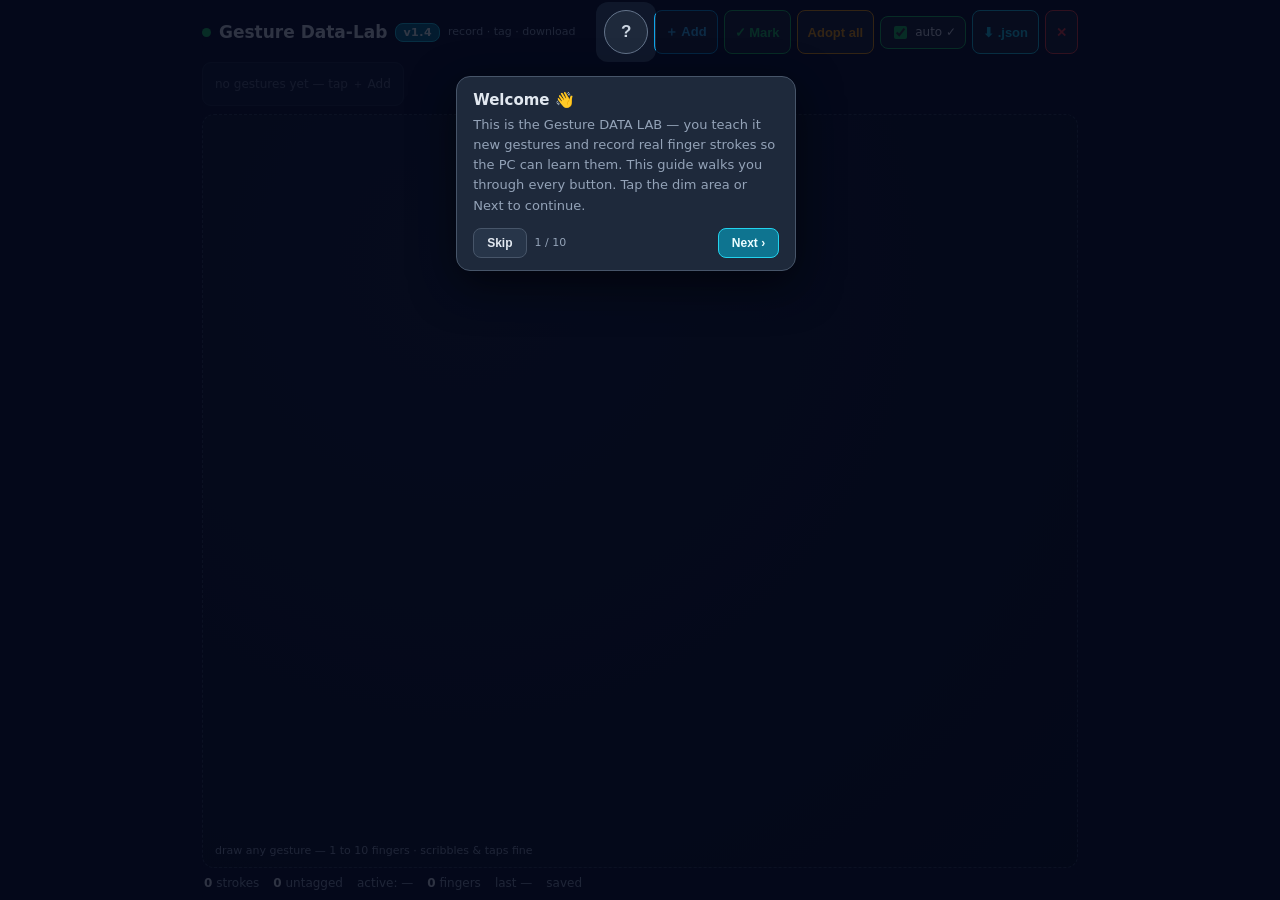
<file: web/gesture-lab.html>
<!DOCTYPE html>
<html lang="en">
<head>
<meta charset="UTF-8">
<meta name="viewport" content="width=device-width, initial-scale=1, maximum-scale=1, user-scalable=no, viewport-fit=cover">
<meta name="theme-color" content="#0f172a">
<title>Gesture Data-Lab · Remote Control</title>
<style>
  :root {
    --bg:#0f172a; --panel:#1e293b; --panel2:#273549; --ink:#e2e8f0; --muted:#94a3b8;
    --accent:#22d3ee; --green:#22c55e; --red:#ef4444; --amber:#f59e0b;
  }
  * { box-sizing:border-box; -webkit-tap-highlight-color:transparent; }
  html,body { margin:0; height:100%; background:var(--bg); color:var(--ink);
    font-family:system-ui,-apple-system,"Segoe UI",Roboto,sans-serif; overscroll-behavior:none; }
  #wrap { display:flex; flex-direction:column; height:100%; max-width:900px; margin:0 auto; }

  header { display:flex; flex-wrap:wrap; align-items:center; gap:6px; padding:10px 12px 8px; }
  .title { font-weight:700; font-size:17px; margin-right:auto; display:flex; align-items:center; gap:8px; }
  .title .dot { width:9px; height:9px; border-radius:50%; background:var(--green); display:inline-block; }
  .title small { color:var(--muted); font-weight:400; font-size:11px; display:block; line-height:1.1; }
  .ver { background:#0e7490; color:#ecfeff; border:1px solid var(--accent); border-radius:8px;
    font-size:11px; font-weight:700; padding:2px 7px; letter-spacing:.5px; flex:0 0 auto; }
  #btn-help { border-radius:50%; width:44px; height:44px; padding:0; font-size:17px; font-weight:700;
    border-color:#64748b; color:#cbd5e1; flex:0 0 auto; }
  #tour { position:fixed; inset:0; z-index:60; display:none; }
  #tour.on { display:block; }
  #tour .hole { position:fixed; border-radius:12px; pointer-events:none;
    box-shadow:0 0 0 9999px rgba(2,6,23,.80); transition:left .16s ease, top .16s ease, width .16s ease, height .16s ease; }
  #tour .card { position:fixed; z-index:61; width:min(88vw,340px); background:var(--panel);
    border:1px solid #475569; border-radius:14px; padding:14px 16px 12px;
    box-shadow:0 14px 44px rgba(0,0,0,.55); }
  #tour .card h3 { margin:0 0 6px; font-size:15px; }
  #tour .card p { margin:0 0 12px; font-size:13px; color:var(--muted); line-height:1.55; }
  #tour .trow { display:flex; align-items:center; gap:8px; }
  #tour .trow .step { font-size:11px; color:var(--muted); margin-right:auto; }
  #tour .trow button { background:var(--panel2); border:1px solid #475569; color:var(--ink);
    border-radius:8px; padding:7px 13px; font-size:12px; font-weight:600; cursor:pointer; }
  #tour .trow #tour-next { background:#0e7490; border-color:var(--accent); color:#ecfeff; }
  header button, #btn-add, #btn-tick, #btn-adopt, #btn-dl, #btn-clear {
    background:var(--panel); color:var(--ink); border:1px solid #334155; border-radius:8px;
    padding:8px 10px; font-size:13px; font-weight:600; cursor:pointer;
    min-height:44px; touch-action:manipulation;
  }
  header button:active { background:var(--panel2); }
  #btn-add { border-color:#0ea5e9; color:#38bdf8; }
  #btn-tick { border-color:var(--green); color:var(--green); }
  #btn-dl { border-color:var(--accent); color:var(--accent); }
  #btn-clear { border-color:var(--red); color:var(--red); }
  .autotick { display:flex; align-items:center; gap:5px; font-size:12px; color:var(--muted);
    background:var(--panel); border:1px solid #334155; border-radius:8px; padding:6px 9px; user-select:none; }
  .autotick input { accent-color:var(--green); }
  .autotick.on { border-color:var(--green); color:var(--ink); }   /* auto ✓ live state is obvious */
  #btn-adopt { border-color:var(--amber); color:var(--amber); }

  nav { display:flex; gap:6px; padding:0 12px 8px; overflow-x:auto; scrollbar-width:none; }
  nav::-webkit-scrollbar { display:none; }
  .tab { background:var(--panel); color:var(--muted); border:1px solid #334155; border-radius:9px;
    padding:7px 12px; font-size:12px; cursor:pointer; white-space:nowrap; display:flex; align-items:center; gap:6px;
    min-height:44px; touch-action:manipulation; }
  .tab.active { background:#164e63; border-color:var(--accent); color:#e0f2fe; }
  .tab .n { background:#0f172a; border-radius:8px; padding:1px 6px; font-size:11px; color:var(--accent); }
  .tab.dim { opacity:.6; }

  main { flex:1; display:flex; flex-direction:column; padding:0 12px 10px; min-height:0; }
  #canvas-wrap { flex:1; border:1px dashed #334155; border-radius:12px; overflow:hidden;
    background:radial-gradient(circle at 30% 20%, #1a2437, #0d1522); position:relative; }
  #cv { width:100%; height:100%; display:block; touch-action:none; }
  .hint { position:absolute; left:12px; bottom:10px; font-size:11px; color:var(--muted); pointer-events:none; }

  #status { display:flex; flex-wrap:wrap; gap:6px 14px; padding:8px 2px 0; font-size:12px; color:var(--muted); }
  /* R13.40: narrow screens — status wraps instead of overflowing; canvas keeps a floor */
  @media (max-width:480px) {
    header { gap:6px; padding:8px 10px 6px; }
    .title { font-size:15px; flex:1 1 100%; }
    header button, .autotick { font-size:12px; padding:7px 9px; }
    #canvas-wrap { min-height:220px; }
    .card input { font-size:16px; }   /* iOS focus-zoom guard */
    .hint { display:none; }           /* hint overlays the draw area on small screens */
  }
  #status b { color:var(--ink); }
  #st-untag-wrap.on { color:var(--amber); }          /* attention when strokes aren't tagged yet */
  #st-untag-wrap.on b { color:var(--amber); font-weight:700; }
  .flash { transition:background .15s; }
  .flash.ok { background:rgba(34,197,94,.22); }

  #modal { position:fixed; inset:0; background:rgba(2,6,23,.7); display:flex; align-items:center;
    justify-content:center; z-index:50; }
  #modal.hidden { display:none; }
  .card { background:var(--panel); border:1px solid #334155; border-radius:14px; padding:18px;
    width:min(92vw,380px); }
  .card h3 { margin:0 0 12px; font-size:16px; }
  .card label { display:block; font-size:11px; color:var(--muted); margin:8px 0 4px; }
  .card input { width:100%; background:#0f172a; border:1px solid #334155; color:var(--ink);
    border-radius:8px; padding:9px 10px; font-size:14px; }
  .card .row { display:flex; gap:8px; margin-top:14px; justify-content:flex-end; }
  .card button { background:var(--panel2); color:var(--ink); border:1px solid #475569; border-radius:8px;
    padding:9px 14px; font-size:13px; font-weight:600; cursor:pointer; }
  #save-gesture { background:#0e7490; border-color:var(--accent); color:#ecfeff; }
</style>
</head>
<body>
<div id="wrap">
  <header>
    <div class="title"><span class="dot"></span>Gesture Data-Lab<span class="ver" id="lab-ver" title="version — bumps +0.1 every change round">v1</span><small>record · tag · download</small></div>
    <button id="btn-help" title="How to use this lab — guided tour">?</button>
    <button id="btn-add" title="Define a new gesture">＋ Add</button>
    <button id="btn-tick" title="Tag the latest untagged stroke as this gesture">✓ Mark</button>
    <button id="btn-adopt" title="Tag ALL untagged strokes as the active gesture — nothing is lost">Adopt all</button>
    <label class="autotick on" title="Every stroke you draw is auto-assigned to the active gesture"><input type="checkbox" id="chk-auto" checked> auto ✓</label>
    <button id="btn-dl" title="Download EVERYTHING as one JSON file">⬇ .json</button>
    <button id="btn-clear" title="Wipe all recorded data from this device">✕</button>
  </header>
  <nav id="tabs"></nav>
  <main>
    <div id="canvas-wrap">
      <canvas id="cv"></canvas>
      <div class="hint" id="hint">draw any gesture — 1 to 10 fingers · scribbles &amp; taps fine</div>
    </div>
    <div id="status">
      <span><b id="st-total">0</b> strokes</span>
      <span id="st-untag-wrap"><b id="st-untag">0</b> untagged</span>
      <span id="st-active">active: —</span>
      <span><b id="st-ptr">0</b> fingers</span>
      <span id="st-last">last —</span>
      <span id="st-saved">saved</span>
    </div>
  </main>
</div>

<div id="modal" class="hidden">
  <div class="card">
    <h3>＋ New gesture</h3>
    <label>Name it</label>
    <input id="g-name" placeholder="e.g. Circle O / Video-trim right" autocomplete="off">
    <label>What should it do? (intended key combo / action)</label>
    <input id="g-action" placeholder="e.g. Ctrl+I — Import · or tap spacebar" autocomplete="off">
    <div class="row">
      <button id="cancel-gesture">Cancel</button>
      <button id="save-gesture">Save</button>
    </div>
  </div>
</div>

<div id="tour" role="dialog" aria-label="How to use the gesture lab">
  <div id="tour-hole" class="hole"></div>
  <div class="card">
    <h3 id="tour-title"></h3>
    <p id="tour-text"></p>
    <div class="trow">
      <button id="tour-skip" title="Skip the tour — won't auto-open again">Skip</button>
      <span class="step" id="tour-step"></span>
      <button id="tour-prev">‹ Prev</button>
      <button id="tour-next">Next ›</button>
    </div>
  </div>
</div>

<script>
(() => {
'use strict';
const KEY = 'rc_gesture_lab_v1';
// VERSION RULE (user direction): this lab shows a visible version — started at
// v1, and EVERY user-facing change round bumps it +0.1 (v1.1, v1.2, …). Bump
// LAB_VERSION here on each change round; the chip + exported JSON update from it.
const LAB_VERSION = '1.4';
const LAB_VERSION_LABEL = 'v' + LAB_VERSION.replace(/\.0$/, '');
const $ = id => document.getElementById(id);
const cv = $('cv'), ctx = cv.getContext('2d');
const DPR = Math.min(2, window.devicePixelRatio || 1);

let state = { gestures: [], strokes: [], auto: true, activeId: null };
let active = new Map();          // pointerId → {pid, pts:[[nx,ny,t]]}
let curTraces = [];              // completed pointers of the in-progress stroke
let strokeStart = 0, strokeCount = 0, prevStrokeEnd = 0;
let lastStroke = null;

function load() {
  try { const j = JSON.parse(localStorage.getItem(KEY)); if (j && j.strokes) state = j; } catch (e) {}
  if (!state.gestures) state.gestures = [];
  if (!state.strokes) state.strokes = [];
  if (state.auto === undefined) state.auto = true;
  $('chk-auto').checked = state.auto;
  syncAutoUI();
  if (!state.activeId && state.gestures.length) state.activeId = state.gestures[0].id;
}
function save(msg) {
  state.auto = $('chk-auto').checked;
  localStorage.setItem(KEY, JSON.stringify(state));
  if (msg) setStatus(msg); else flashSaved();
}
function flashSaved() {
  const s = $('st-saved'); s.textContent = 'saved ✓';
  setTimeout(() => { s.textContent = 'saved'; }, 900);
}
function syncAutoUI() {
  $('chk-auto').closest('.autotick').classList.toggle('on', $('chk-auto').checked);
}

/* ----------------------------- gestures / tabs ---------------------------- */
function uid() { return 'g' + Date.now().toString(36) + Math.floor(Math.random() * 1e4).toString(36); }
function renderTabs() {
  const nav = $('tabs');
  nav.innerHTML = '';
  if (!state.gestures.length) {
    const t = document.createElement('div');
    t.className = 'tab dim'; t.textContent = 'no gestures yet — tap ＋ Add';
    nav.appendChild(t); return;
  }
  state.gestures.forEach((g) => {
    const t = document.createElement('div');
    t.className = 'tab' + (g.id === state.activeId ? ' active' : '');
    const n = state.strokes.filter(s => s.gestureId === g.id).length;
    t.innerHTML = '<span>' + esc(g.name) + '</span><span class="n">' + n + '</span>';
    t.addEventListener('click', () => { state.activeId = g.id; renderTabs(); renderStatus(); });
    nav.appendChild(t);
  });
  $('st-active').textContent = 'active: ' + (activeGesture() ? activeGesture().name : '—');
}
function esc(s) { return String(s).replace(/[&<>"']/g, c => ({ '&':'&amp;','<':'&lt;','>':'&gt;','"':'&quot;',"'":'&#39;' }[c])); }
function activeGesture() { return state.gestures.find(g => g.id === state.activeId) || null; }
function openModal() {
  $('modal').classList.remove('hidden');
  $('g-name').value = ''; $('g-action').value = '';
  setTimeout(() => $('g-name').focus(), 30);
}
function closeModal() { $('modal').classList.add('hidden'); }
function addGesture() {
  const name = $('g-name').value.trim(), action = $('g-action').value.trim();
  if (!name) { $('g-name').focus(); return; }
  const g = { id: uid(), name, action: action || '(no action set)', created: Date.now() };
  state.gestures.push(g); state.activeId = g.id;
  // you just made a gesture to collect strokes FOR it → auto-tagging back ON,
  // so every draw counts straight into it (nothing ever silently goes untagged)
  $('chk-auto').checked = true; state.auto = true; syncAutoUI();
  closeModal(); save('＋ added "' + name + '" — auto ✓ on, every stroke now counts to it');
  renderTabs(); renderStatus();
}
$('btn-add').addEventListener('click', openModal);
$('save-gesture').addEventListener('click', addGesture);
$('cancel-gesture').addEventListener('click', closeModal);
$('g-name').addEventListener('keydown', e => { if (e.key === 'Enter') addGesture(); });
$('g-action').addEventListener('keydown', e => { if (e.key === 'Enter') addGesture(); });

/* --------------------------------- strokes -------------------------------- */
function fmtMs(ms) { return ms < 1000 ? ms + 'ms' : (ms / 1000).toFixed(1) + 's'; }
function completeStroke() {
  const traces = curTraces; curTraces = [];
  const now = Date.now();
  // TIME ANALYSIS (user direction 2026-08-27): per-finger down/up/hold + travel,
  // multi-finger stagger (finger 2 lands this long after finger 1), and the gap
  // since the previous stroke ended — so the data teaches recognizers not just
  // the SHAPE but how long it takes / how the fingers sequence. Data can be
  // wiped later; the LOGIC is what's being learned.
  let firstDown = Infinity, lastUp = -Infinity;
  const tr = traces.map((t) => {
    const pts = t.points;
    const downMs = pts[0][2], upMs = pts[pts.length - 1][2];
    if (downMs < firstDown) firstDown = downMs;
    if (upMs > lastUp) lastUp = upMs;
    let travel = 0;
    for (let i = 1; i < pts.length; i++)
      travel += Math.hypot((pts[i][0] - pts[i - 1][0]) * rect.width, (pts[i][1] - pts[i - 1][1]) * rect.height);
    return { pid: t.pid, points: pts, downMs: Math.round(downMs), upMs: Math.round(upMs), holdMs: Math.round(upMs - downMs), travel: Math.round(travel) };
  });
  const st = {
    id: 's' + now.toString(36),
    ts: now,
    pointerCount: traces.length,
    durationMs: Math.round(now - strokeStart),
    sincePrevMs: prevStrokeEnd ? Math.round(strokeStart - prevStrokeEnd) : null,
    fingers: {
      firstDownMs: Math.round(firstDown),
      lastUpMs: Math.round(lastUp),
      spanMs: Math.round(lastUp - firstDown),
      staggerMs: tr.map((t) => Math.round(t.downMs - firstDown)),       // 0 = the first finger to land
      maxStaggerMs: tr.length ? Math.round(Math.max(...tr.map((t) => t.downMs - firstDown))) : 0,
      holdsMs: tr.map((t) => t.holdMs),
      travel: tr.map((t) => t.travel),
    },
    canvas: { w: cv.clientWidth, h: cv.clientHeight, portrait: cv.clientHeight > cv.clientWidth, orientation: cv.clientHeight > cv.clientWidth ? 'portrait' : 'landscape' },
    traces: tr,
  };
  prevStrokeEnd = now;
  if (state.auto && activeGesture()) st.gestureId = state.activeId;
  state.strokes.push(st);
  lastStroke = st;
  strokeCount++;
  // live timing readout — the user always SEES the captured time, not just the JSON
  const sinceTxt = st.sincePrevMs == null ? '' : ' · since prev ' + fmtMs(st.sincePrevMs);
  const staggerTxt = st.pointerCount > 1 ? ' · stagger ' + st.fingers.maxStaggerMs + 'ms' : '';
  $('st-last').textContent = 'last ' + st.durationMs + 'ms · ' + st.pointerCount + (st.pointerCount > 1 ? ' fingers' : ' finger') + staggerTxt + sinceTxt;
  // feedback: show the LIVE count so the user always sees it IS counting up
  const g = activeGesture();
  const count = st.gestureId ? state.strokes.filter(s => s.gestureId === st.gestureId).length : 0;
  save(st.gestureId
    ? ('✓ ' + g.name + ' · ' + count + (count > 1 ? ' strokes' : ' stroke'))
    : (g ? 'saved — auto OFF, stroke is UNTAGGED (tap Adopt all)' : 'saved ✓'));
  renderTabs();      // ← live per-gesture badge refresh (was missing → count looked stuck)
  renderStatus();
}
function tickLast() {
  if (!activeGesture()) { setStatus('add a gesture first — tap ＋'); return; }
  // tag the most recent untagged stroke; fall back to the very last stroke
  let target = [...state.strokes].reverse().find(s => !s.gestureId) || (state.strokes.length ? state.strokes[state.strokes.length - 1] : null);
  if (!target) { setStatus('no strokes yet — draw something'); return; }
  target.gestureId = state.activeId;
  save('✓ marked "' + activeGesture().name + '"');
  renderTabs(); renderStatus();
}
// Adopt all — tags EVERY untagged stroke as the active gesture in ONE tap, so
// nothing ever gets lost (drew 71 strokes with auto off? one tap counts all 71).
function adoptAll() {
  if (!activeGesture()) { setStatus('add a gesture first — tap ＋'); return; }
  const untagged = state.strokes.filter(s => !s.gestureId);
  if (!untagged.length) { setStatus('no untagged strokes to adopt'); return; }
  untagged.forEach(s => s.gestureId = state.activeId);
  save('＋ ' + untagged.length + ' untagged stroke' + (untagged.length > 1 ? 's' : '') + ' → "' + activeGesture().name + '"');
  renderTabs(); renderStatus();
}
$('btn-adopt').addEventListener('click', adoptAll);
function setStatus(t) {
  $('st-saved').textContent = t;
  setTimeout(() => { $('st-saved').textContent = 'saved'; }, 1400);
}
$('btn-tick').addEventListener('click', tickLast);

/* ------------------------------ canvas events ----------------------------- */
let rect = { left: 0, top: 0, width: 1, height: 1 };
function updRect() { rect = cv.getBoundingClientRect(); }
function resize() {
  cv.width = Math.round(cv.clientWidth * DPR);
  cv.height = Math.round(cv.clientHeight * DPR);
  ctx.setTransform(DPR, 0, 0, DPR, 0, 0);
  updRect();
  draw();
}
window.addEventListener('resize', resize);

// normalize to the CANVAS rect (not the viewport) so the stored geometry is
// exactly the gesture's shape — rotation/position-agnostic for analysis later
function nx(x) { return rect.width ? (x - rect.left) / rect.width : 0; }
function ny(y) { return rect.height ? (y - rect.top) / rect.height : 0; }
function nowMs() { return (Date.now() - strokeStart); }

cv.addEventListener('pointerdown', (e) => {
  e.preventDefault();
  if (!active.size) { updRect(); strokeStart = Date.now(); strokeCount = 0; curTraces = []; lastStroke = null; draw(); }
  if (active.size >= 10) return;               // cap at 10 fingers
  try { cv.setPointerCapture(e.pointerId); } catch (err) {}
  active.set(e.pointerId, { pid: e.pointerId, pts: [[nx(e.clientX), ny(e.clientY), nowMs()]] });
  $('st-ptr').textContent = active.size;
});
cv.addEventListener('pointermove', (e) => {
  const p = active.get(e.pointerId);
  if (!p) return;
  e.preventDefault();
  p.pts.push([nx(e.clientX), ny(e.clientY), nowMs()]);
  draw();
});
function endPointer(e) {
  const p = active.get(e.pointerId);
  if (!p) return;
  curTraces.push({ pid: p.pid, points: p.pts });   // bank this finger's path
  active.delete(e.pointerId);
  $('st-ptr').textContent = active.size;
  draw();
  if (!active.size) completeStroke();
}
cv.addEventListener('pointerup', endPointer);
cv.addEventListener('pointercancel', endPointer);

/* -------------------------------- drawing -------------------------------- */
function draw() {
  ctx.clearRect(0, 0, cv.clientWidth, cv.clientHeight);
  // faint ink for the last completed stroke
  if (lastStroke) {
    ctx.strokeStyle = 'rgba(34,211,238,.18)'; ctx.lineWidth = 2; ctx.lineJoin = 'round'; ctx.lineCap = 'round';
    lastStroke.traces.forEach((t) => {
      if (t.points.length < 2) return;
      ctx.beginPath();
      t.points.forEach(([x, y], i) => { const X = x * cv.clientWidth, Y = y * cv.clientHeight; i ? ctx.lineTo(X, Y) : ctx.moveTo(X, Y); });
      ctx.stroke();
    });
  }
  // bright ink for live fingers, one color per pointer
  const hue = 160; let k = 0;
  active.forEach((p) => {
    ctx.strokeStyle = 'hsla(' + (hue + k * 40) + ',85%,60%,.9)'; k++;
    ctx.lineWidth = 3; ctx.lineJoin = 'round'; ctx.lineCap = 'round';
    if (p.pts.length === 1) { // a finger resting — dot it
      ctx.fillStyle = ctx.strokeStyle;
      ctx.beginPath(); ctx.arc(p.pts[0][0] * cv.clientWidth, p.pts[0][1] * cv.clientHeight, 4, 0, Math.PI * 2); ctx.fill();
    } else if (p.pts.length > 1) {
      ctx.beginPath();
      p.pts.forEach(([x, y], i) => { const X = x * cv.clientWidth, Y = y * cv.clientHeight; i ? ctx.lineTo(X, Y) : ctx.moveTo(X, Y); });
      ctx.stroke();
    }
  });
}

/* ---------------------------------- status -------------------------------- */
function renderStatus() {
  $('st-total').textContent = state.strokes.length;
  const g = activeGesture();
  $('st-active').textContent = 'active: ' + (g ? g.name : '—');
  const u = state.strokes.filter(s => !s.gestureId).length;
  $('st-untag').textContent = u;
  $('st-untag-wrap').classList.toggle('on', u > 0);   // amber attention when data is untagged
}
$('chk-auto').addEventListener('change', () => {
  state.auto = $('chk-auto').checked;
  syncAutoUI();
  save(state.auto
    ? 'auto ✓ on — every stroke counts to the active gesture'
    : 'auto OFF — strokes stay UNTAGGED (use ✓ Mark or Adopt all)');
});

/* --------------------------- download everything --------------------------- */
// v1.3: export is COMPACT — no pretty-print whitespace + coords rounded to 4
// decimals (~0.07px on a 1000px canvas, far below touch noise). Pretty-printing
// + full 16-decimal floats made a 128-stroke export ~616KB; this is ~6x smaller
// with zero accuracy loss for the recognizer (points get resampled to 6px anyway).
function compactStrokes(strokes) {
  const r4 = (v) => Math.round(v * 1e4) / 1e4;
  return strokes.map((s) => Object.assign({}, s, {
    traces: s.traces.map((t) => ({
      pid: t.pid,
      points: t.points.map((p) => [r4(p[0]), r4(p[1]), Math.round(p[2] || 0)]),
    })),
  }));
}
$('btn-dl').addEventListener('click', () => {
  const out = {
    lab: { name: 'Remote Control gesture data-lab', version: LAB_VERSION, label: LAB_VERSION_LABEL, exportedAt: Date.now(), format: 'compact' },
    gestures: state.gestures,
    strokes: compactStrokes(state.strokes),
    stats: {
      totalStrokes: state.strokes.length,
      taggedStrokes: state.strokes.filter(s => s.gestureId).length,
      untaggedStrokes: state.strokes.filter(s => !s.gestureId).length,
      byGesture: Object.fromEntries(state.gestures.map(g => [g.name, state.strokes.filter(s => s.gestureId === g.id).length])),
    },
  };
  const json = JSON.stringify(out);
  const blob = new Blob([json], { type: 'application/json' });
  const url = URL.createObjectURL(blob);
  const a = document.createElement('a');
  a.href = url;
  a.download = 'gesture-lab-' + new Date().toISOString().slice(0, 10) + '.json';
  document.body.appendChild(a); a.click(); a.remove();
  setTimeout(() => URL.revokeObjectURL(url), 3000);
  setStatus('downloaded ' + out.stats.totalStrokes + ' strokes · ' + (json.length / 1024).toFixed(1) + ' KB');
});

/* ---------------------------------- clear --------------------------------- */
$('btn-clear').addEventListener('click', () => {
  if (!state.strokes.length && !state.gestures.length) { setStatus('nothing to clear'); return; }
  if (!confirm('Delete ALL ' + state.strokes.length + ' recorded strokes from this device? This cannot be undone.')) return;
  state.gestures = []; state.strokes = []; state.activeId = null;
  localStorage.removeItem(KEY);
  renderTabs(); renderStatus(); setStatus('cleared');
  draw();
});

/* --------------------------- guided tour (?) ------------------------------ */
const TOUR = [
  { sel: '#btn-help', title: 'Welcome 👋', text: 'This is the Gesture DATA LAB — you teach it new gestures and record real finger strokes so the PC can learn them. This guide walks you through every button. Tap the dim area or Next to continue.' },
  { sel: '#btn-add', title: '＋ Add — make your OWN gestures', text: 'Define a NEW gesture: give it a name (e.g. "Circle O") and what it should do (e.g. Ctrl+I). It becomes a tab below. No gesture yet? Start here.' },
  { sel: 'label.autotick', title: 'auto ✓ — just draw, it counts', text: 'ON by default, and it switches back ON every time you add a gesture. While ON, every stroke you draw is instantly tagged to the ACTIVE gesture and its number climbs live. Turn it OFF only to collect strokes manually and tag them later.' },
  { sel: '#btn-tick', title: '✓ Mark — tag the latest', text: 'Tags the most recent UNTAGGED stroke as the active gesture. Needed only when auto is OFF, or to fix one wrong tag.' },
  { sel: '#btn-adopt', title: 'Adopt all — nothing is lost', text: 'Tags EVERY untagged stroke as the active gesture in ONE tap. Drew a lot with auto off (e.g. 71 strokes but the tab said 0)? This instantly counts them all.' },
  { sel: '#tabs', title: 'Gesture tabs', text: 'Each gesture you added is a tab. Tap one to make it the ACTIVE gesture — the number is how many strokes are tagged as it, and it climbs as you draw. The active one is shown in the status bar ("active: …").' },
  { sel: '#cv', title: 'Draw → record', text: 'Draw the gesture here with 1 to 10 fingers. Every finished stroke is saved: finger count, duration, and the exact path. Draw EXACTLY how you would on the controller — the data only learns what you record.' },
  { sel: '#st-total', title: 'Status bar', text: 'Total strokes, untagged count (turns amber → tap Adopt all), the active gesture, live finger count, and per-stroke TIMING: duration, finger stagger (how long after the first finger the others land), and the gap since the previous stroke. All of it goes into the downloaded JSON.' },
  { sel: '#btn-dl', title: '⬇ Download — share the data', text: 'Exports EVERYTHING as one COMPACT JSON file (gestures + strokes + per-stroke timing + stats incl. untagged count, stamped with the lab version). Coordinates are rounded to 4 decimals — the file is a fraction of the old size with no accuracy loss. Send that file to the PC — that is how the recognizer learns your gestures.' },
  { sel: '#btn-clear', title: '✕ Clear — fresh start', text: 'Deletes all recorded data from this device. Do it after you have downloaded what you need, to start a clean dataset.' },
];
let tourOn = false, tourIdx = 0;
function tourOpen() { tourOn = true; tourIdx = 0; $('tour').classList.add('on'); tourShow(); }
function tourClose() {
  tourOn = false; $('tour').classList.remove('on');
  localStorage.setItem('rc_lab_tour_done', '1');
}
function tourSkip() { tourClose(); }   // Skip = close + persist, so it never auto-opens again
function tourNext() { tourIdx++; if (tourIdx >= TOUR.length) { tourClose(); return; } tourShow(); }
function tourPrev() { if (tourIdx > 0) { tourIdx--; tourShow(); } }
function tourShow() {
  const s = TOUR[tourIdx];
  const el = document.querySelector(s.sel);
  if (!el) { tourNext(); return; }
  const hole = $('tour-hole'), card = hole.nextElementSibling;
  const vw = innerWidth, vh = innerHeight;
  const place = () => {
    const r = el.getBoundingClientRect();
    const P = 8;
    hole.style.left = (r.left - P) + 'px'; hole.style.top = (r.top - P) + 'px';
    hole.style.width = (r.width + P * 2) + 'px'; hole.style.height = (r.height + P * 2) + 'px';
    const ch = card.offsetHeight, cw = card.offsetWidth;
    const left = Math.max(8, Math.min(vw - cw - 8, r.left + r.width / 2 - cw / 2));
    let top;
    if (r.bottom + P + 14 + ch <= vh) top = r.bottom + P + 14;
    else top = Math.max(8, r.top - P - 14 - ch);
    card.style.left = left + 'px'; card.style.top = top + 'px';
  };
  el.scrollIntoView({ block: 'nearest', inline: 'nearest' });
  requestAnimationFrame(place);
  $('tour-title').textContent = s.title;
  $('tour-text').textContent = s.text;
  $('tour-step').textContent = (tourIdx + 1) + ' / ' + TOUR.length;
  $('tour-prev').style.visibility = tourIdx === 0 ? 'hidden' : 'visible';
  $('tour-next').textContent = (tourIdx === TOUR.length - 1) ? 'Done ✓' : 'Next ›';
}
$('btn-help').addEventListener('click', tourOpen);
$('tour-next').addEventListener('click', tourNext);
$('tour-prev').addEventListener('click', tourPrev);
$('tour-skip').addEventListener('click', tourSkip);
$('tour').addEventListener('click', (e) => { if (e.target.id === 'tour') tourNext(); });  // dim area = next
window.addEventListener('keydown', (e) => { if (tourOn && e.key === 'Escape') tourClose(); });
window.addEventListener('resize', () => { if (tourOn) tourShow(); });

load();
$('lab-ver').textContent = LAB_VERSION_LABEL;
renderTabs();
renderStatus();
resize();
if (!localStorage.getItem('rc_lab_tour_done')) tourOpen();   // first visit → show the guide

// test/debug handle (headless suites) — live view of the recorder state + tour
window.__lab = { get state() { return state; } };
window.__tour = {
  get on() { return tourOn; }, get idx() { return tourIdx; },
  get steps() { return TOUR.length; },
  get stepSel() { const t = TOUR[tourIdx]; return t ? t.sel : null; },
  open: tourOpen, next: tourNext, prev: tourPrev, close: tourClose, skip: tourSkip,
};
})();
</script>
</body>
</html>
</file>
